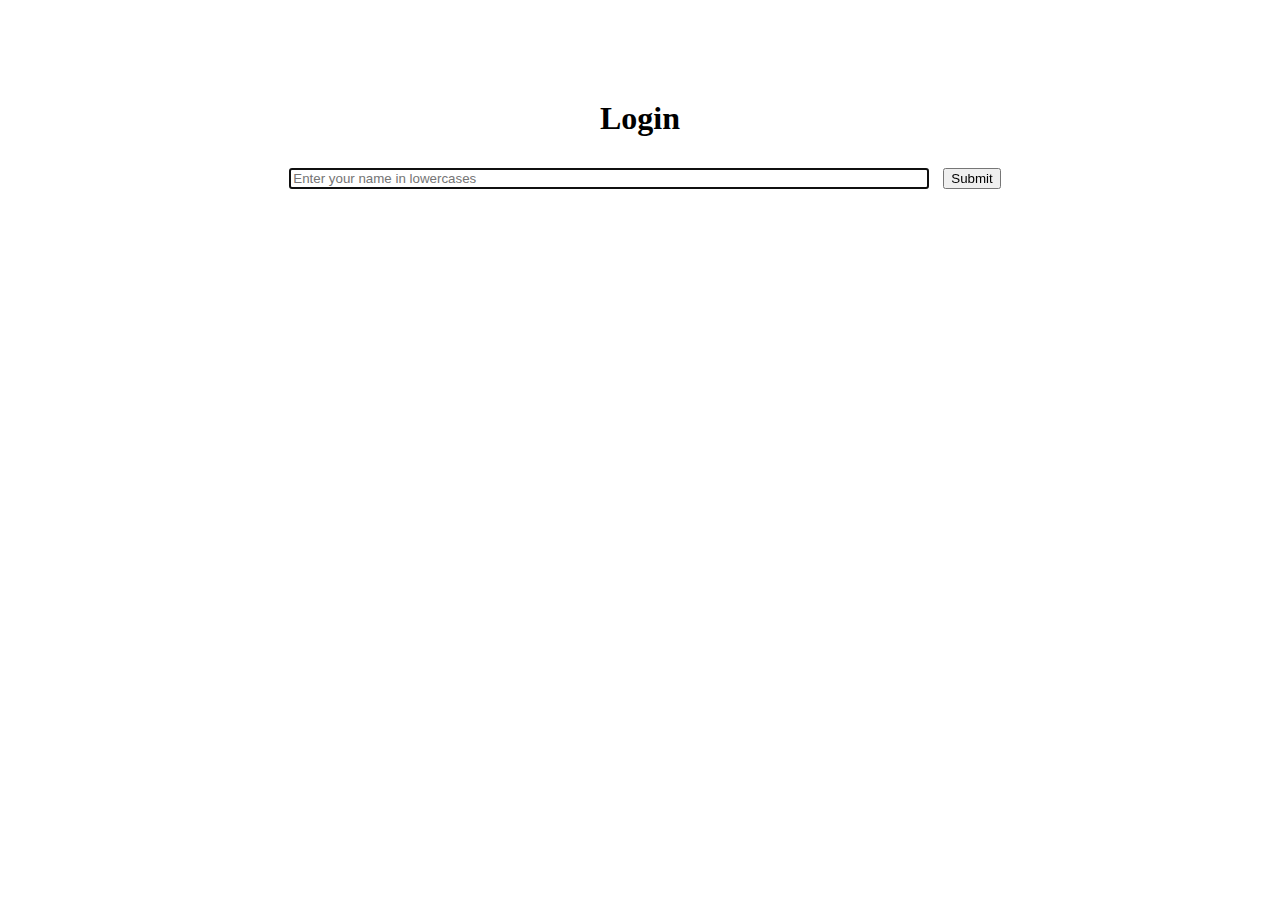
<file: index.html>
<!DOCTYPE html>
<html>
<head>
    <title>Login</title>
    <link rel="stylesheet" href="index.css">
    <style>
    </style>
</head>
<body>
    <div class="container">
        <div class="row" style="text-align:center;">
            <h1 style="margin-top: 100px;">Login</h1>
        </div>
        <div style="width:100%; text-align: center;">
            <input type="text" id="name" placeholder="Enter your name in lowercases" onsubmit=enterPage() autofocus style="width: 50%; margin: 10px;">
            <button id="submit" onclick="enterPage()">Submit</button>
        </div>
        <script>
            var nameInput = document.getElementById("name");
            nameInput.addEventListener("keypress", function(event) {
                if (event.key === "Enter") {
                    event.preventDefault();
                    document.getElementById("submit").click();
                }
            }); 
            function enterPage() {
                var input = document.getElementById("name").value;
                if (encryptedName() == "mh[r" || encryptedName() == "\\ms^g") {
                    window.location.href = input + ".html";
                } else {
                    alert("Sorry " + input + ", you are not authorized to enter this page.");
                    nameInput.value = "";
                }
            }
            var encryptedName = function() {
                var input = document.getElementById("name").value;
                var encrypted = "";
                for (var i = 0; i < input.length; i++) {
                    encrypted += String.fromCharCode(input.charCodeAt(i) - 7);
                }
                return encrypted;
            }
        </script>
    </div>
</body>
</file>
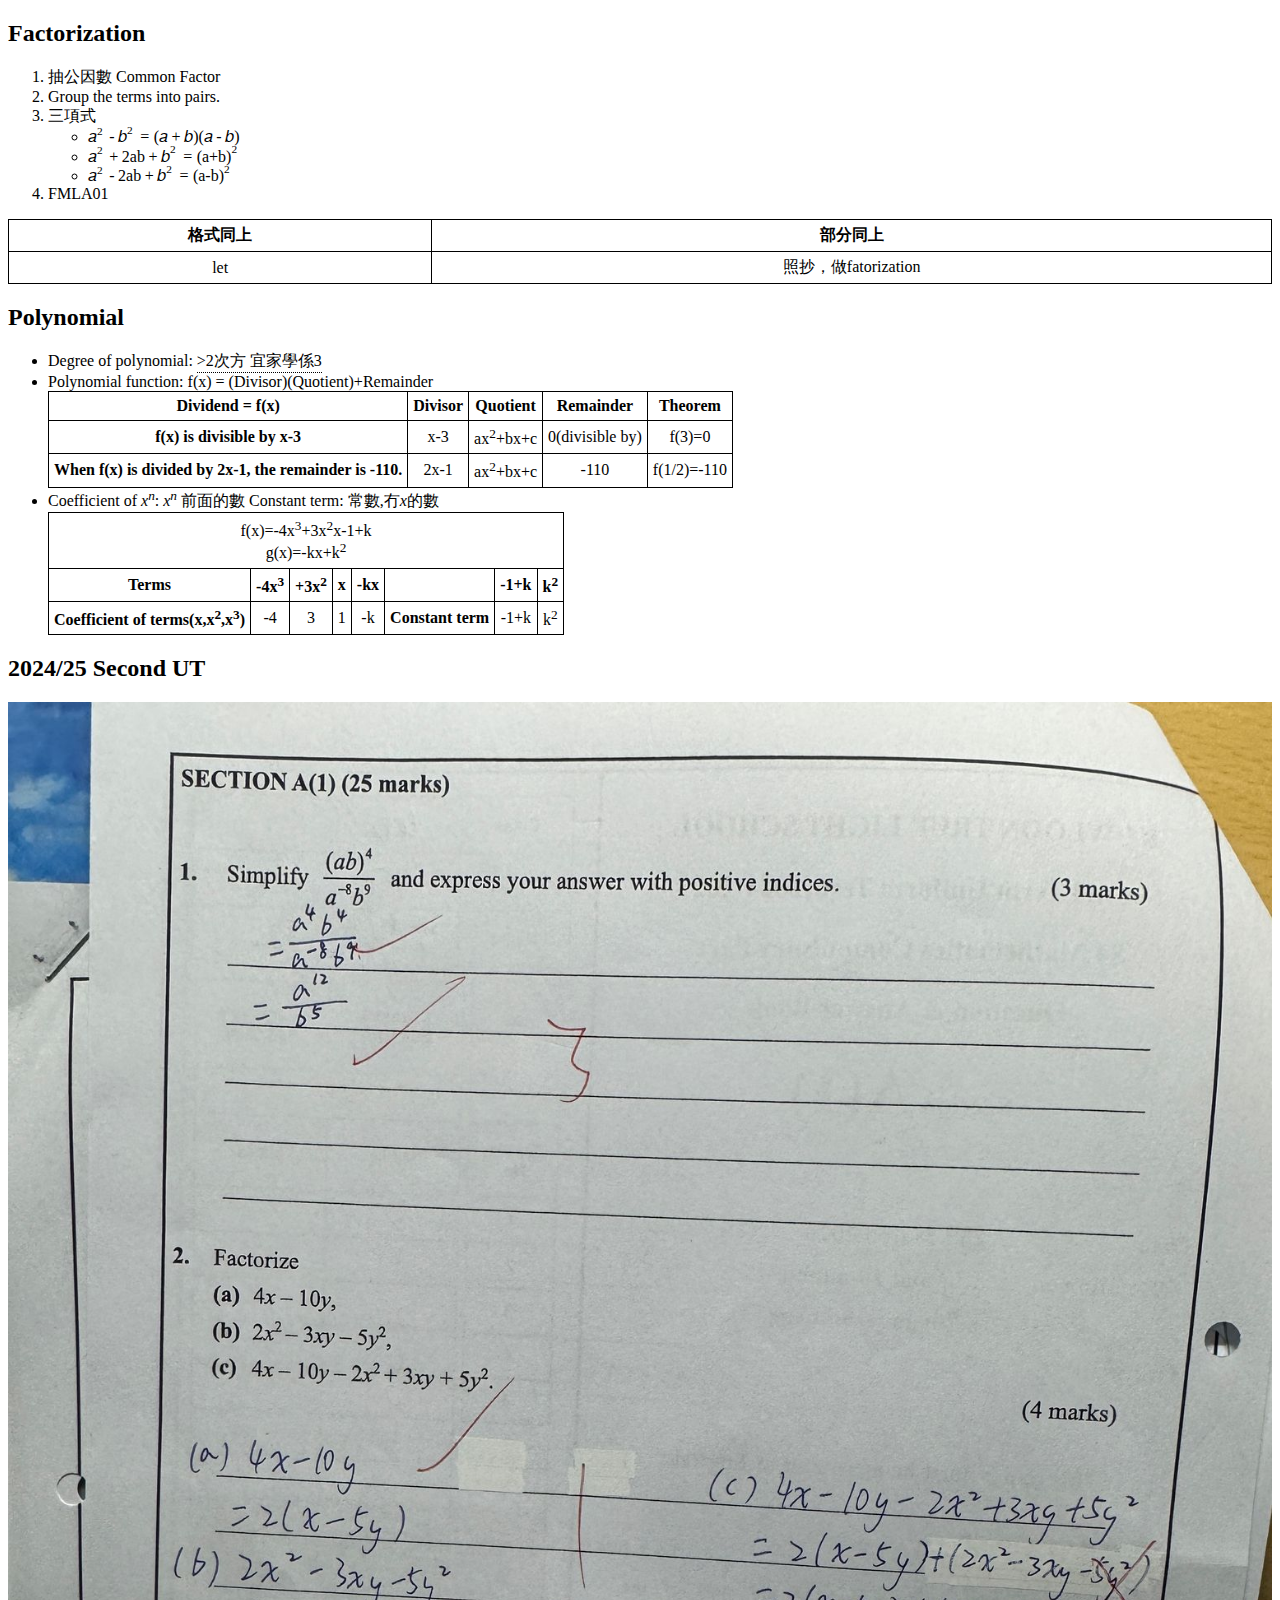
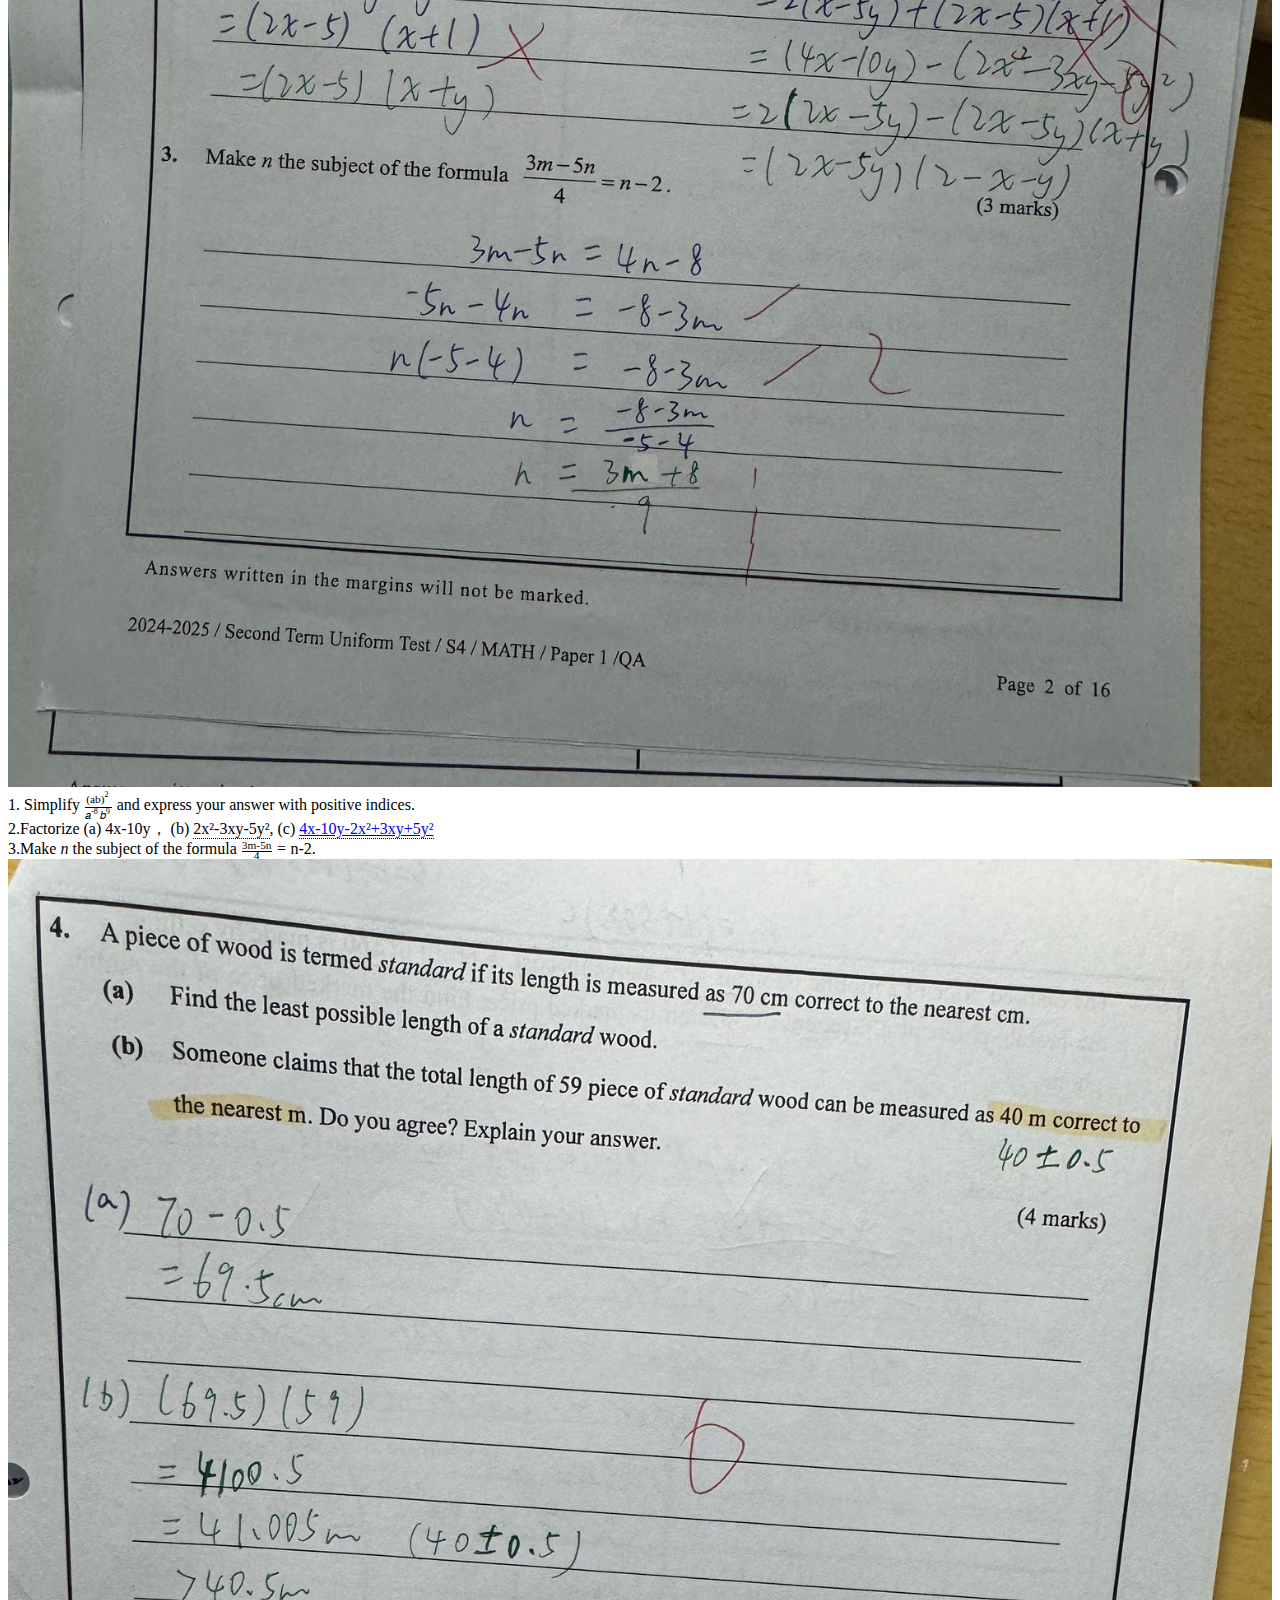
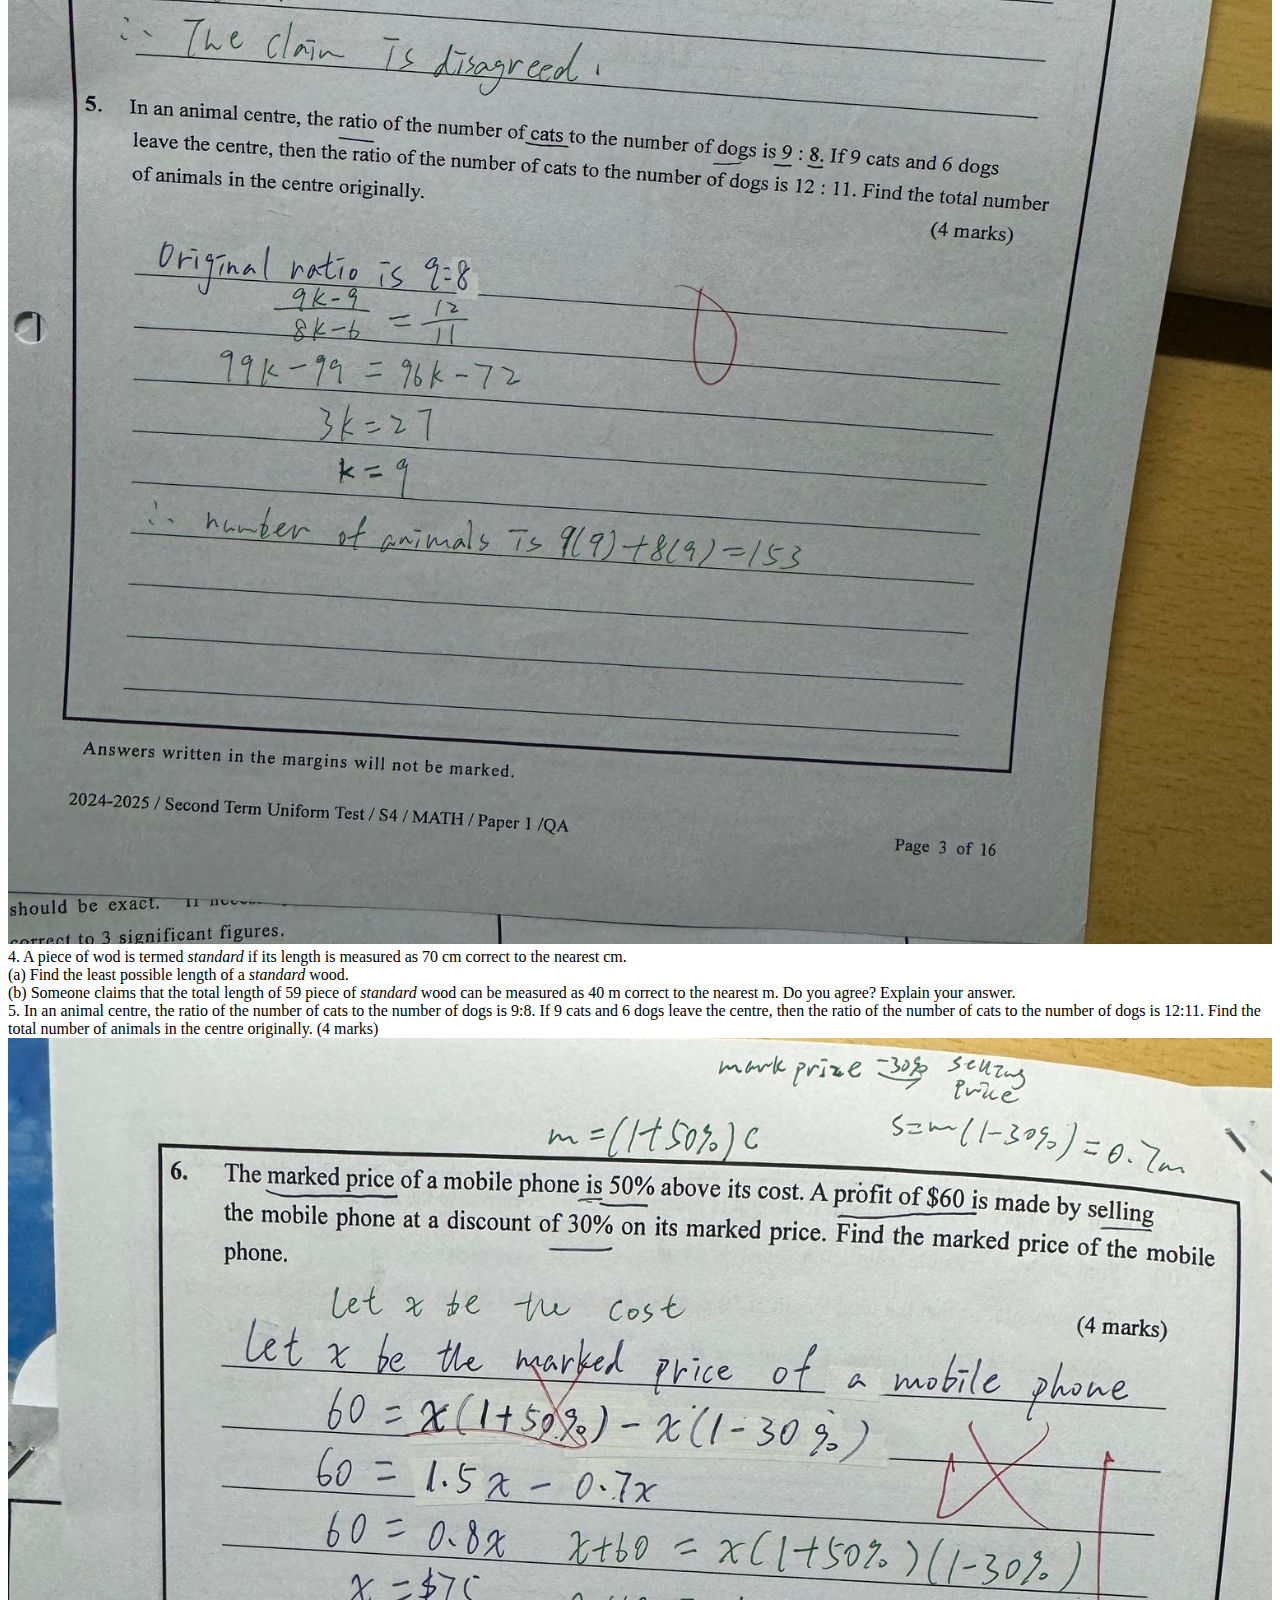
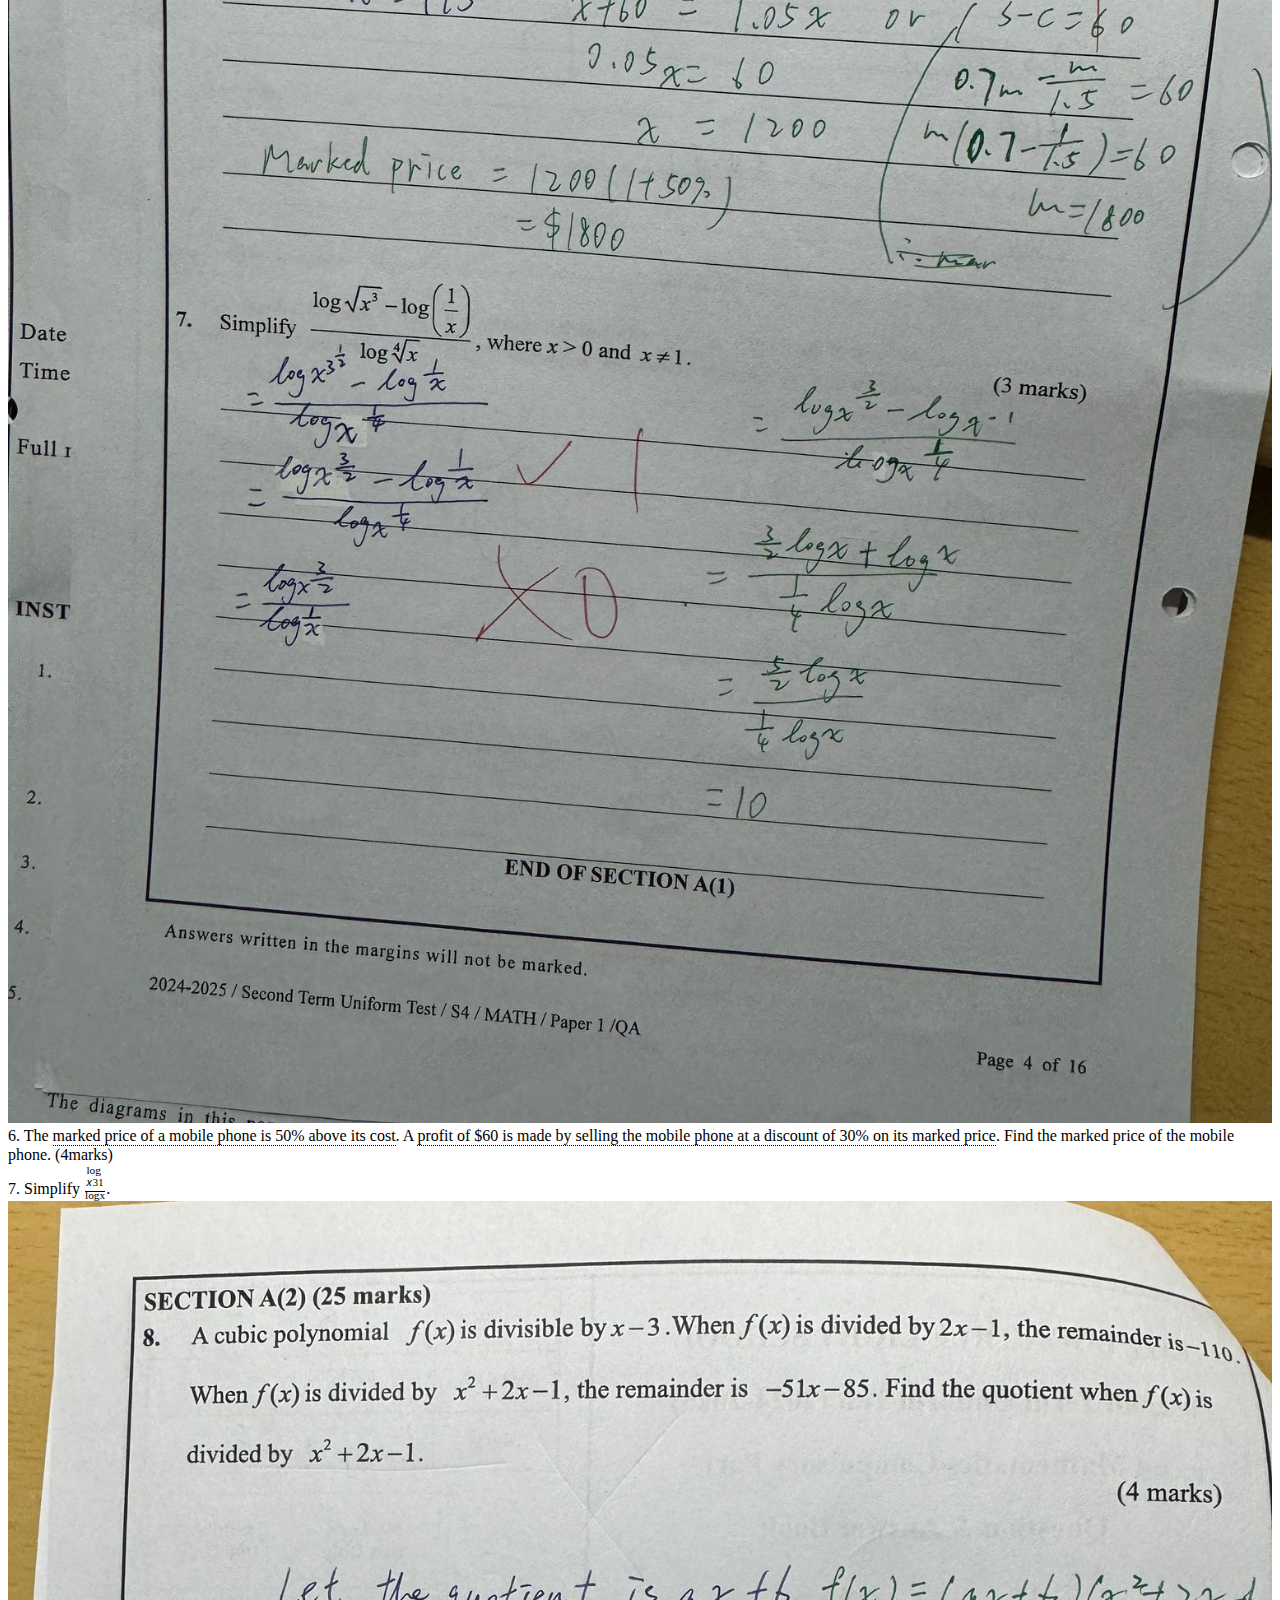
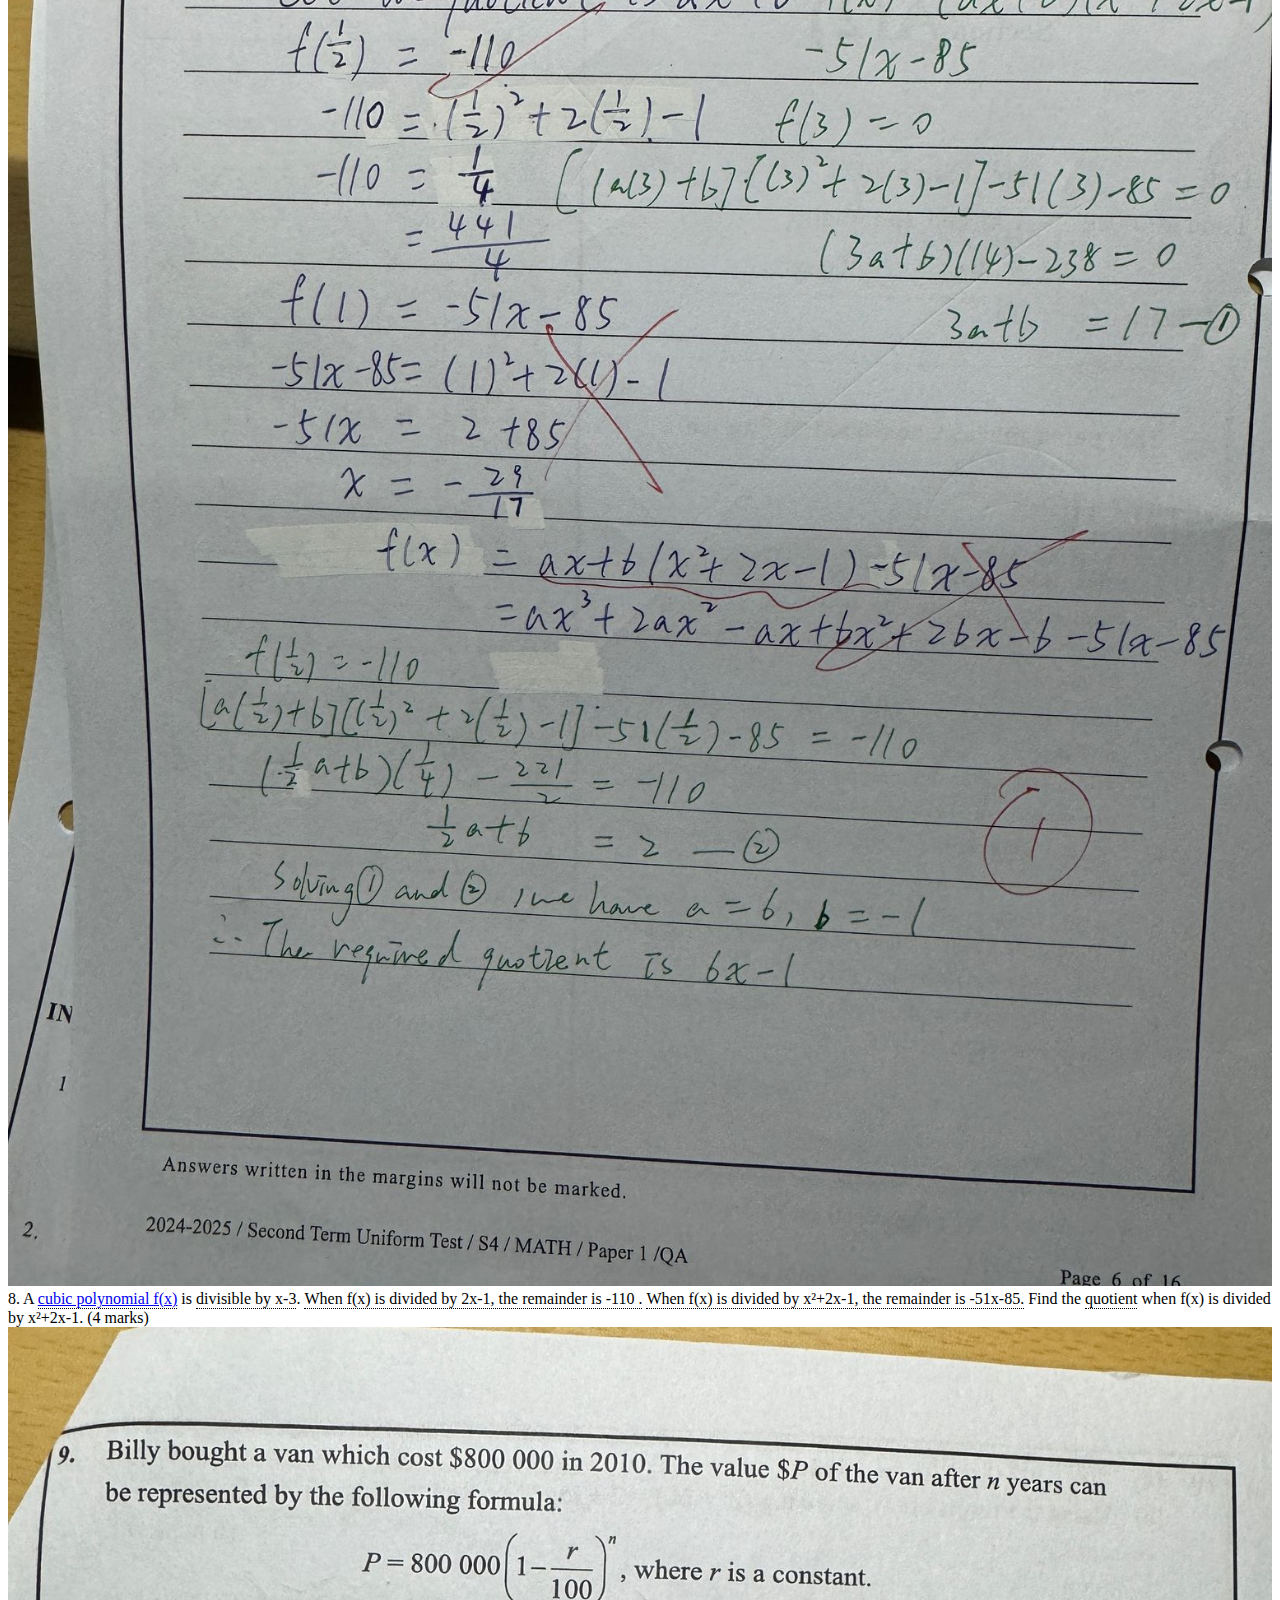
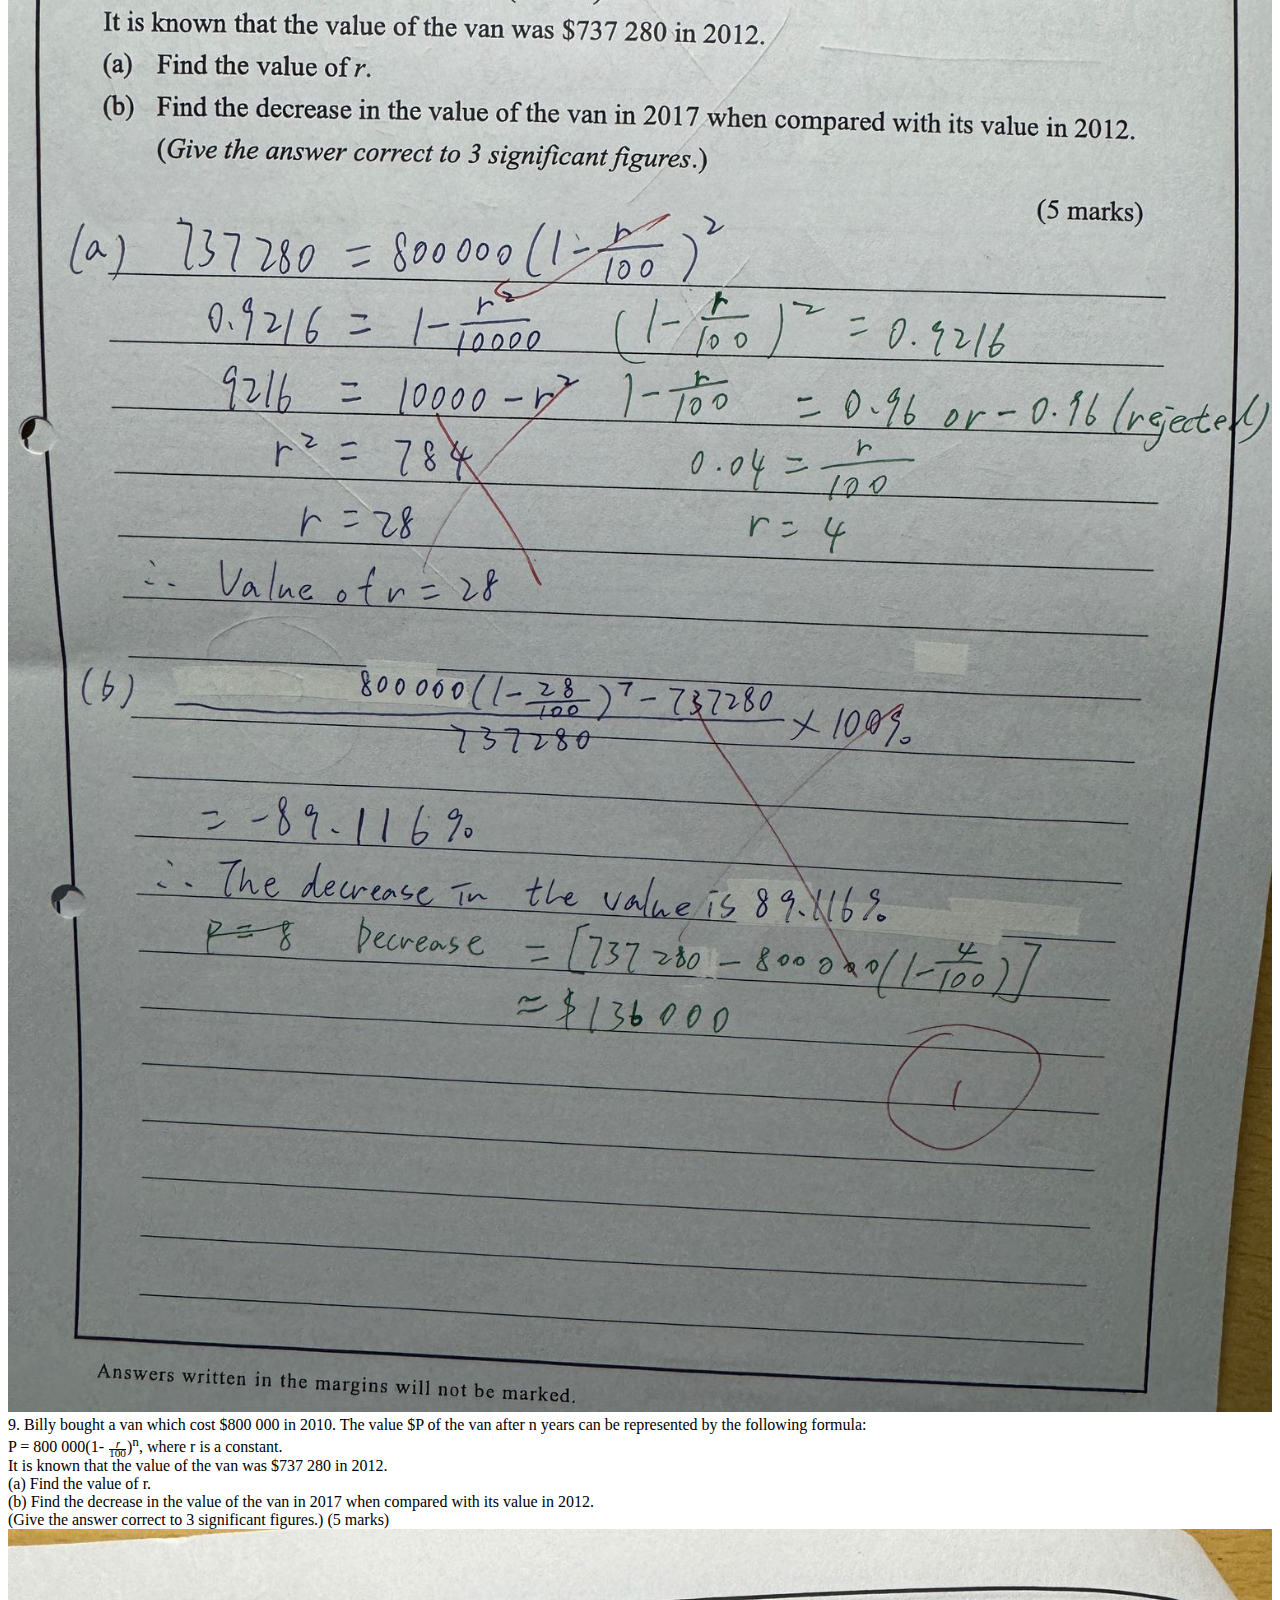
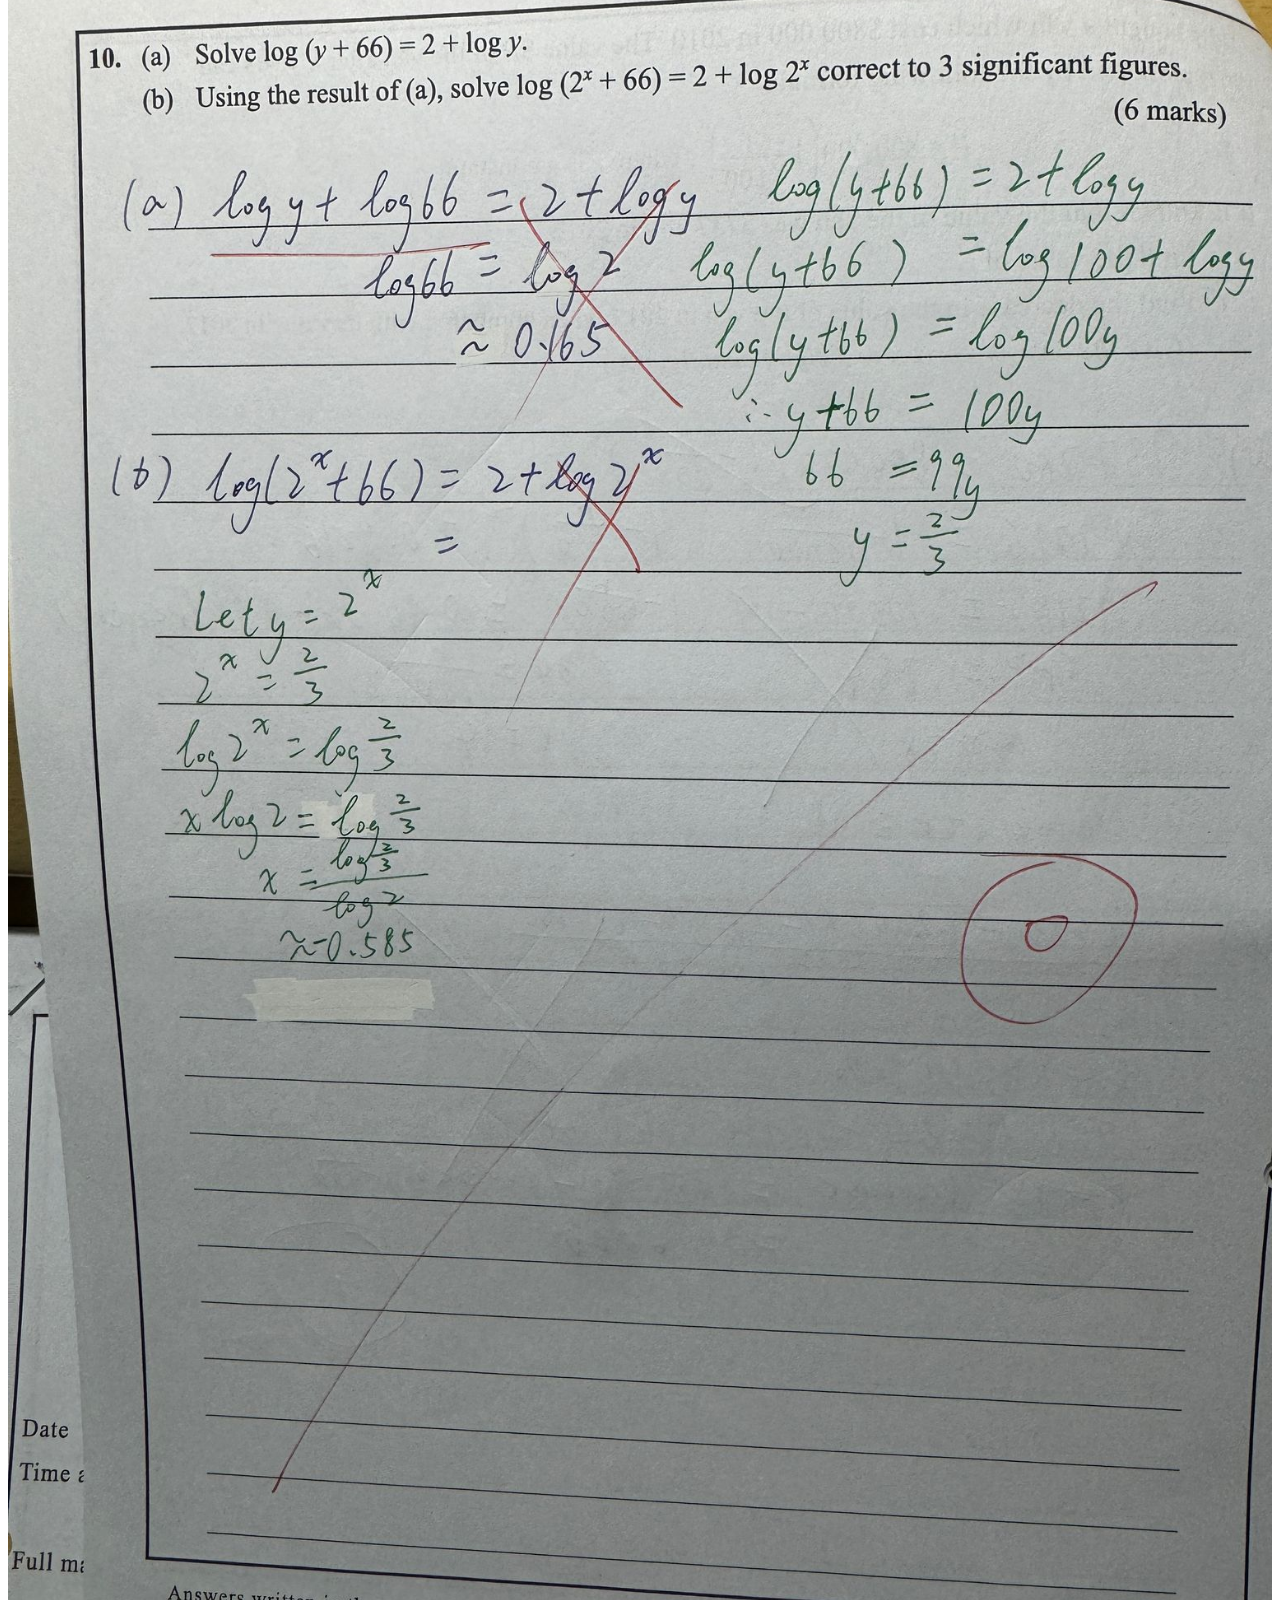
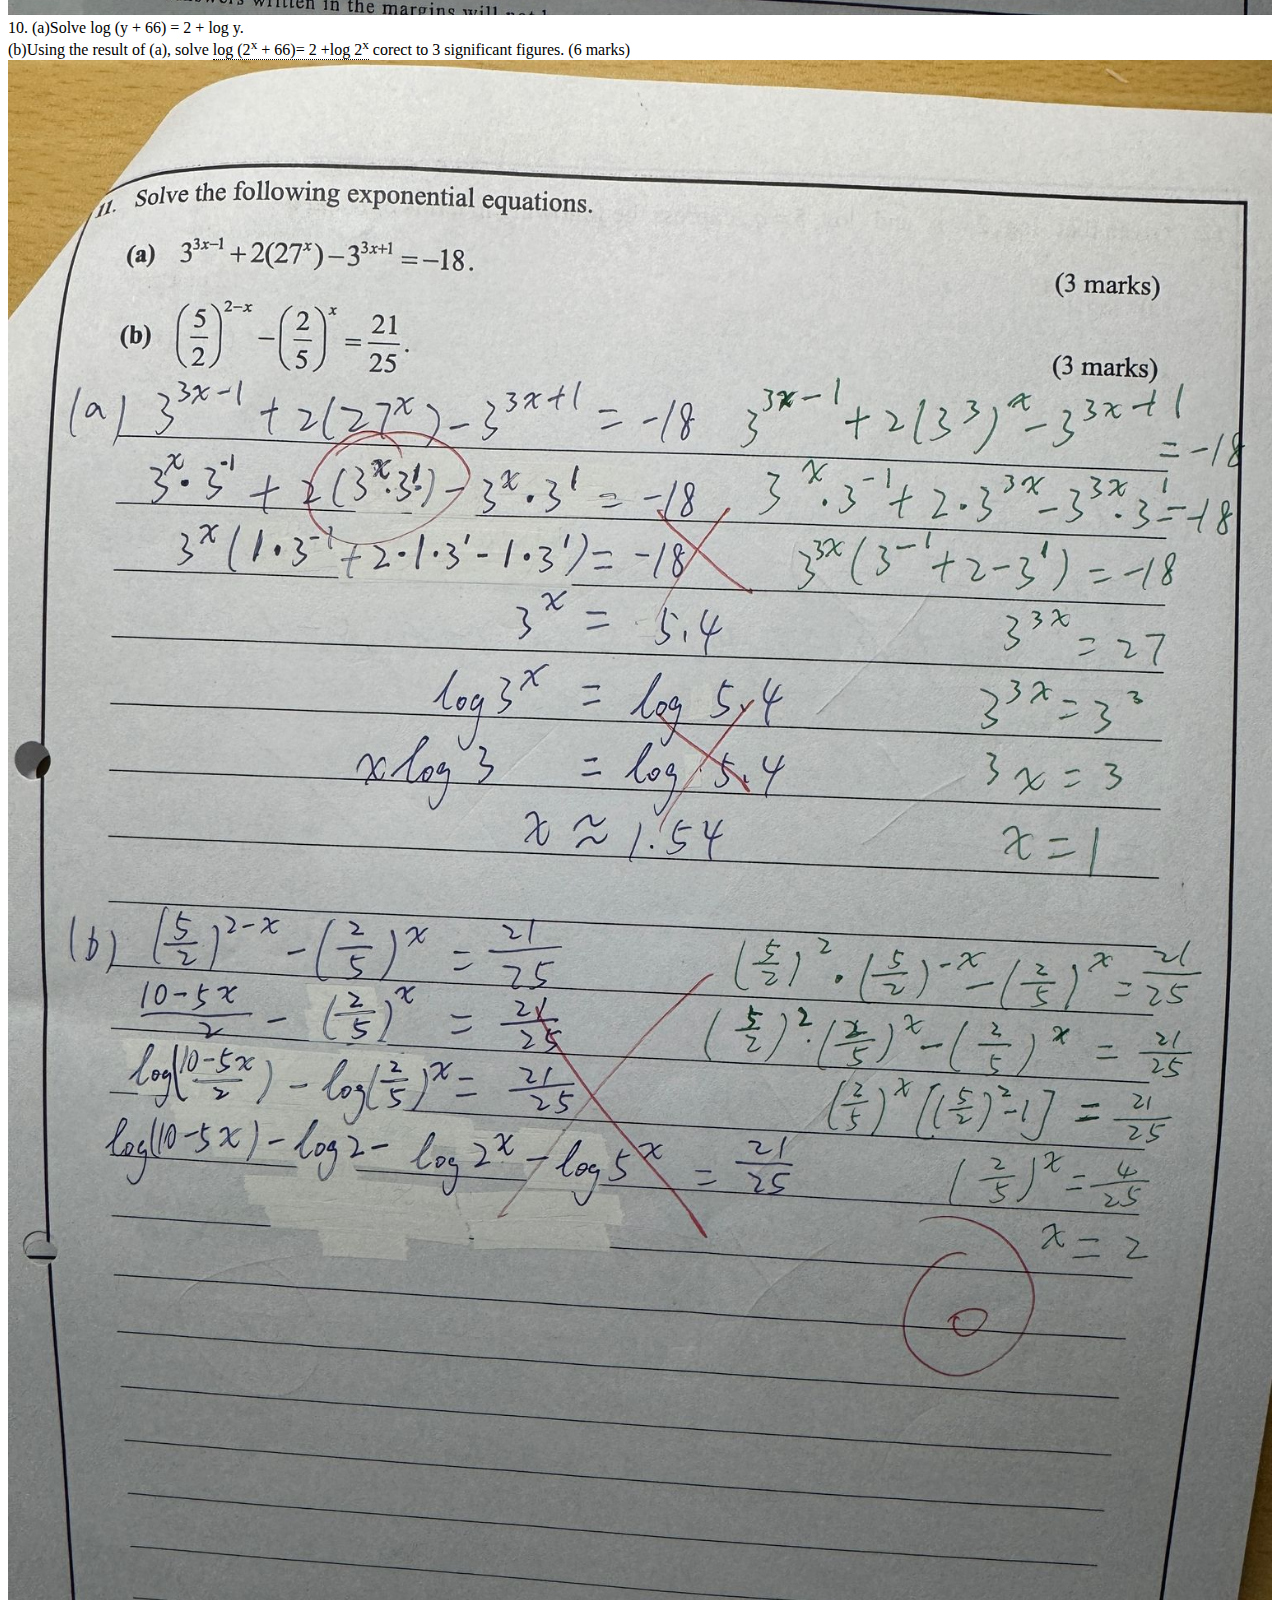
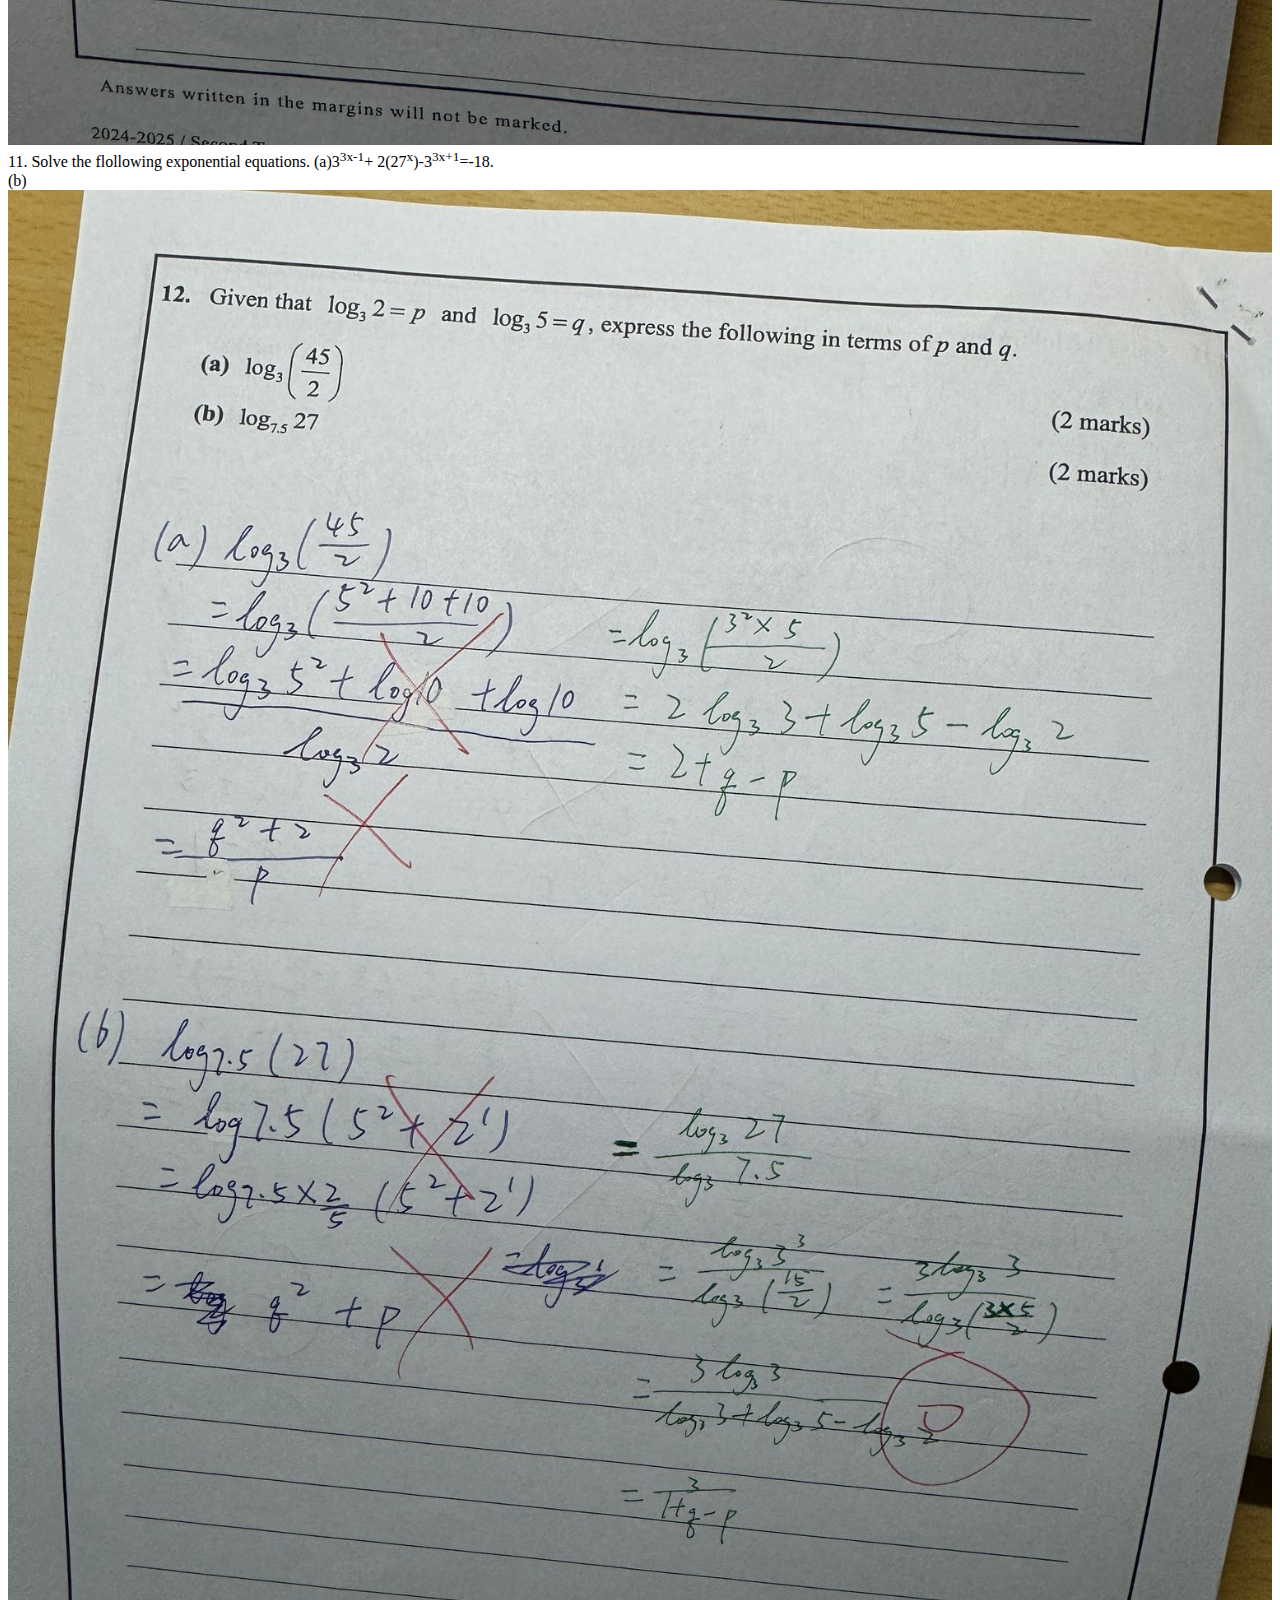
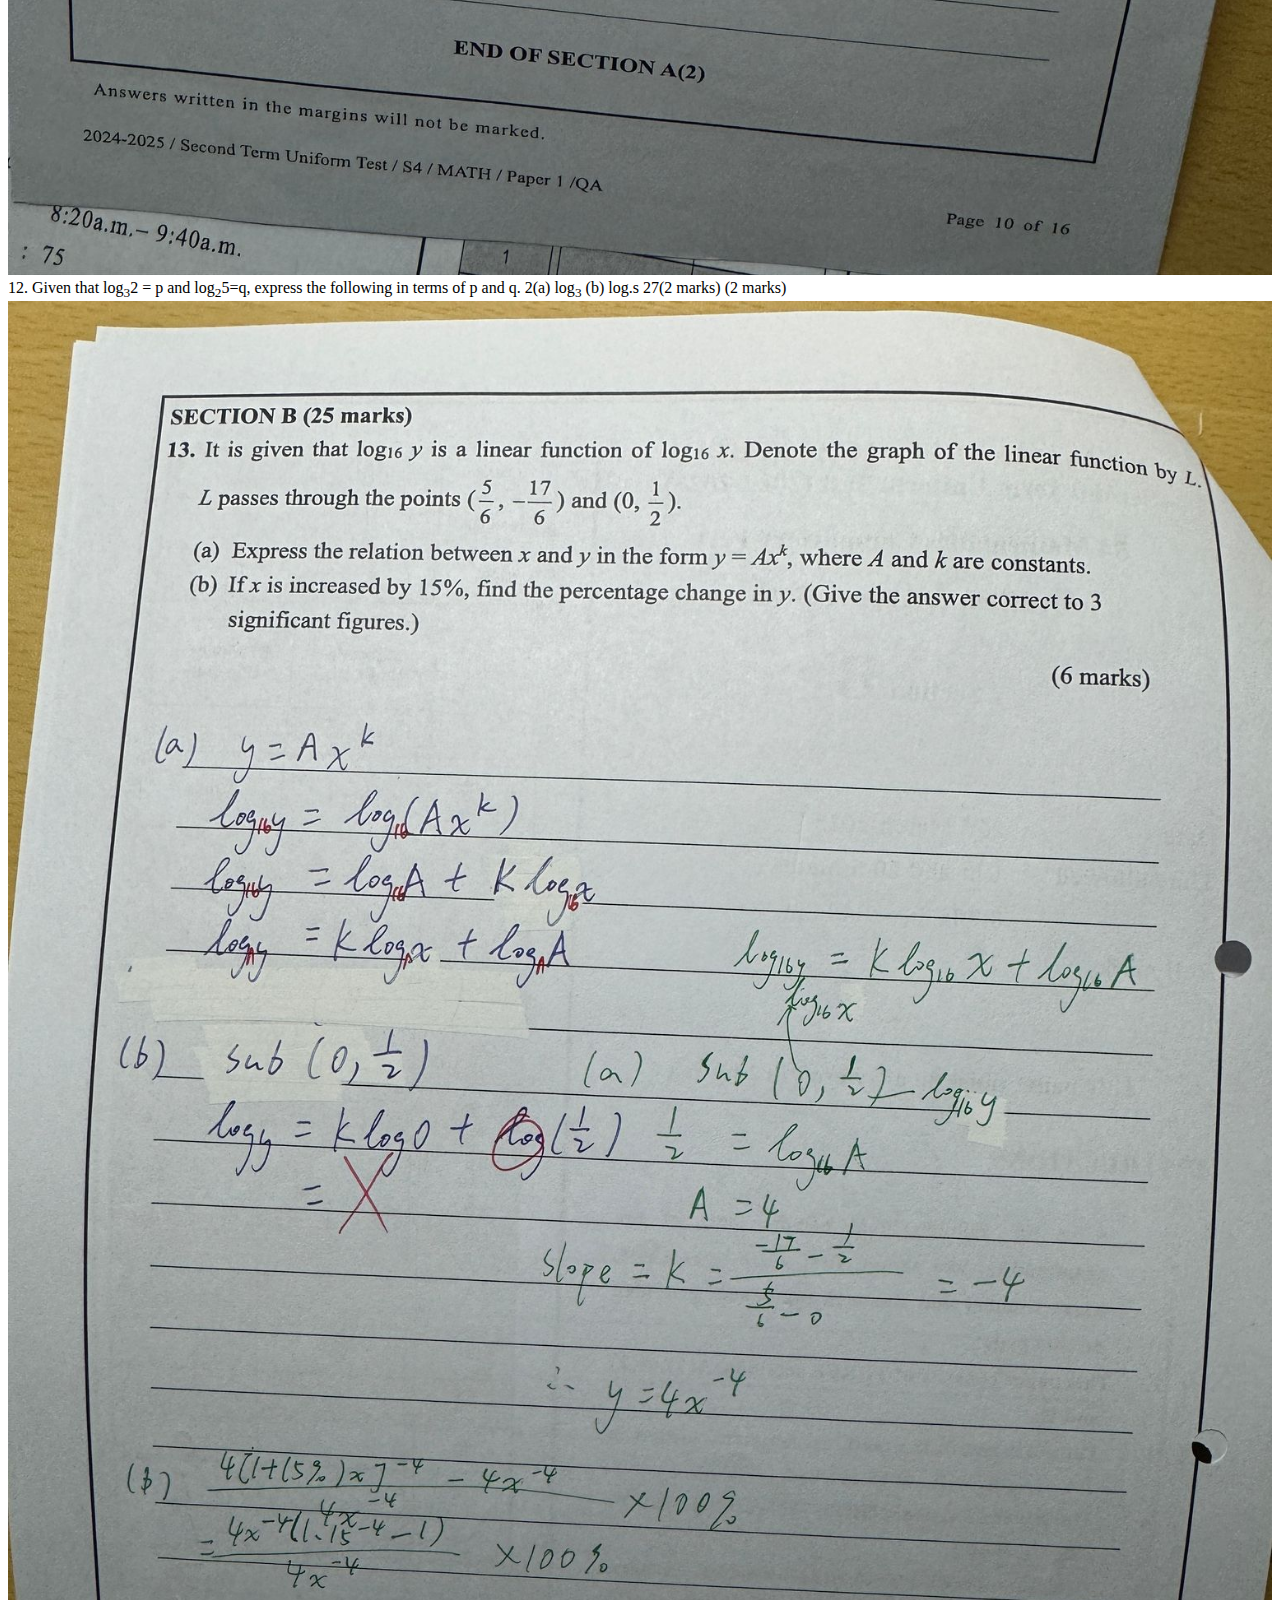
<file: fanny.html>
<!DOCTYPE html>
<html>
<head>
<link rel="stylesheet" href="index.css">
<style>
    /* Tooltip container */
    .tooltip {
        position: relative;
        display: inline-block;
        border-bottom: 1px dotted black; /* If you want dots under the hoverable text */
    }

    /* Tooltip text */
    .tooltip .tooltiptext {
        visibility: hidden;
        width: 120px;
        background-color: black;
        color: white;
        text-align: center;
        border-radius: 6px;
        padding: 5px 10px;
        position: absolute;
        z-index: 1;
        top: 150%;
        left: 50%;
        margin-left: -60px;
        font-size: small;
    }

    .tooltip .tooltiptext::after {
        content: "";
        position: absolute;
        bottom: 100%;
        left: 50%;
        margin-left: -5px;
        border-width: 5px;
        border-style: solid;
        border-color: transparent transparent black transparent;
    }

    /* Show the tooltip text when you mouse over the tooltip container */
    .tooltip:hover .tooltiptext {
        visibility: visible;
    }    

    tr {
        text-align: center;
    }

    href {
        text-decoration: none;
        color: black;
    }

    table, th, td {
        border: 1px solid black;
        border-collapse: collapse;
        padding: 5px;
    }
</style>
</head>
<body>
    <div class="keypoints">
        <div id="factorization">
            <h2>Factorization</h2>
            <ol>
                <li>抽公因數 Common Factor</li>
                <li>Group the terms into pairs.</li>
                <li>三項式
                    <ul>
                        <li>
                            <math display="inline">
                                <mrow>
                                    <msup>
                                        <mi>a</mi>
                                        <mn>2</mn>
                                    </msup>
                                    <mo>-</mo>
                                    <msup>
                                        <mi>b</mi>
                                        <mn>2</mn>
                                    </msup>
                                    <mo>=</mo>
                                    <mrow>
                                        <mo>(</mo>
                                        <mi>a</mi>
                                        <mo>+</mo>
                                        <mi>b</mi>
                                        <mo>)</mo>
                                        <mo>(</mo>
                                        <mi>a</mi>
                                        <mo>-</mo>
                                        <mi>b</mi>
                                        <mo>)</mo>
                                    </mrow>
                                </mrow>
                            </math>
                        </li>
                        <li>
                            <math display="inline">
                                <mrow>
                                    <msup>
                                        <mi>a</mi>
                                        <mn>2</mn>
                                    </msup>
                                    <mo>+</mo>
                                    <mi>2ab</mi>
                                    <mo>+</mo>
                                    <msup>
                                        <mi>b</mi>
                                        <mn>2</mn>
                                    </msup>
                                </mrow>
                                <mo>=</mo>
                                <mrow>
                                    <msup>
                                        <mi>(a+b)</mi>
                                        <mn>2</mn>
                                    </msup>
                                </mrow>
                            </math>
                        </li>
                        <li>
                            <math display="inline">
                                <mrow>
                                    <msup>
                                        <mi>a</mi>
                                        <mn>2</mn>
                                    </msup>
                                    <mo>-</mo>
                                    <mi>2ab</mi>
                                    <mo>+</mo>
                                    <msup>
                                        <mi>b</mi>
                                        <mn>2</mn>
                                    </msup>
                                </mrow>
                                <mo>=</mo>
                                <mrow>
                                    <msup>
                                        <mi>(a-b)</mi>
                                        <mn>2</mn>
                                    </msup>
                                </mrow>
                            </math>
                        </li>
                    </ul>
                </li>
                <li>FMLA01</li>
            </ol>
            <table width="100%">
                <tr>
                    <th id="factorization_format">格式同上</th>
                    <th id="factorization_partial">部分同上</th>
                </tr>
                <tr>
                    <td>
                        let
                    </td>
                    <td>
                        照抄，做fatorization
                    </td>
                </tr>
            </table>
        </div>
        <div id="polynomial">
            <h2>Polynomial</h2>
            <ul>
                <li>Degree of polynomial: <div class="tooltip"> >2次方 宜家學係3
                    <div class="tooltiptext">
                        1 Linear Equation<br>
                        2 Quadratic Equation<br>
                    </div></div>
                </li>
                <li>Polynomial function: f(x) = (Divisor)(Quotient)+Remainder
                    <table>
                        <tr>
                            <th>Dividend = f(x)</th>
                            <th>Divisor</th>
                            <th>Quotient</th>
                            <th>Remainder</th>
                            <th>Theorem</th>
                        </tr>
                        <tr>
                            <th>f(x) is divisible by x-3</th>
                            <td>x-3</td>
                            <td>ax<sup>2</sup>+bx+c</td>
                            <td>0(divisible by)</td>
                            <td>f(3)=0</td>
                        </tr>
                        <tr>
                            <th>When f(x) is divided by 2x-1, the remainder is -110.</th>
                            <td>2x-1</td>
                            <td>ax<sup>2</sup>+bx+c</td>
                            <td>-110</td>
                            <td>f(1/2)=-110</td>
                        </tr>
                    </table>
                </li>
                <li>Coefficient of <i>x<sup>n</sup></i>:  <i>x<sup>n</sup></i> 前面的數  Constant term: 常數,冇<i>x</i>的數
                    <table>
                        <tr>
                            <td colspan="9"> 
                                f(x)=-4x<sup>3</sup>+3x<sup>2</sup>x-1+k
                                <br>
                                g(x)=-kx+k<sup>2</sup>
                            </td>
                        </tr>
                        <tr>
                            <th>Terms</th>
                            <th>-4x<sup>3</sup></th>
                            <th>+3x<sup>2</sup></th>
                            <th>x</th>
                            <th>-kx</th>
                            <th></th>
                            <th>-1+k</th>
                            <th>k<sup>2</sup></th>
                        </tr>
                        <tr>
                            <th>Coefficient of terms(x,x<sup>2</sup>,x<sup>3</sup>)</th>
                            <td>-4</td>
                            <td>3</td>
                            <td>1</td>
                            <td>-k</td>
                            <th>Constant term</th>
                            <td>-1+k</td>
                            <td>k<sup>2</sup></td>
                        </tr>
                    </table>
                </li>
            </ul>
    </div>
    <div class="questions">
        <h2>2024/25 Second UT</h2>
        <img src="1-3.jpg" alt="2024/25 Second UT Q1-3" width="100%">
        <div class="questionItem" id="25ut2q1">
            1. Simplify
            <math display="inline">
                <mrow>
                    <mfrac linethickness="1">
                        <mrow>
                            <msup>
                            <mi>(ab)</mi>
                            <mn>2</mn></msup>
                        </mrow>
                        <mrow>
                            <msup>
                                <mi>a</mi>
                                <mn>-8</mn>
                            </msup>
                            <msup>
                                <mi>b</mi>
                                <mn>9</mn>
                            </msup>
                        </mrow>
                    </mfrac>
                </mrow>
            </math>
            and express your answer with positive indices.
        </div>
        <div class="questionItem" id="25ut2q2">
            2.Factorize
            (a) 4x-10y，
            (b) <a class="tooltip">2x²-3xy-5y²<div class="tooltiptext">FMLA01</div></a>,
            (c) <a class="tooltip" href="#factorization_partial">4x-10y-2x²+3xy+5y²<div class="tooltiptext">部分一樣</div></a>
        </div>
        <div class="questionItem" id="25ut2q3">
            3.Make <i>n</i> the subject of the formula <math display="inline">
                <mrow>
                    <mfrac linethickness="1"><mrow><mi>3m-5n</mi></mrow><mrow><mi>4</mi></mrow></mfrac><mo>=</mo><mi>n-2</mi>
                </mrow>
            </math>.
        </div>
        <img src="4-5.jpg" alt="2024/25 Second UT Q4-5" width="100%">
        <div class="questionItem" id="25ut2q4">
            4. A piece of wod is termed <i>standard</i> if its length is measured as 70 cm correct to the nearest cm.
            <br>(a) Find the least possible length of a <i>standard</i> wood.
            <br>(b) Someone claims that the total length of 59 piece of <i>standard</i> wood can be measured as 40 m correct to the nearest m. Do you agree? Explain your answer.
        </div>
        <div class="questionItem" id="25ut2q5">
            5. In an animal centre, the ratio of the number of cats to the number of dogs is 9:8. If 9 cats and 6 dogs leave the centre, then the ratio of the number of cats to the number of dogs is 12:11. Find the total number of animals in the centre originally. (4 marks)
        </div>
        <img src="6-7.jpg" alt="2024/25 Second UT Q6-7" width="100%">
        <div class="questionItem" id="25ut2q6">
           6. The <div class="tooltip">marked price of a mobile phone is 50% above its cost <div class="tooltiptext">m=(1+50%)c</div></div>. 
           A <div class="tooltip">profit of $60 is made by selling the mobile phone at a discount of 30% on its marked price <div class="tooltiptext">60=s-c<br>s=(1-30%)m<br>60=(1-30%)m-c</div></div>. 
           Find the marked price of the mobile phone. (4marks)
        </div>
        <div class="questionItem" id="25ut2q7">
            7. Simplify <math display="inline">
                <mrow>
                    <mfrac linethickness="1">
                        <mrow>
                            <mi>log<mroot><msup><mi>x</mi><mn>3</mn></msup><mn>1</mn></mroot></mi>
                        </mrow>
                        <mrow>
                            <mi>logx</mi>
                        </mrow>
                    </mfrac>
                </mrow>
            </math>.
        </div>
        <img src="8.jpg" alt="2024/25 Second UT Q8" width="100%">
        <div class="questionItem" id="25ut2q8">
            8. A <a class="tooltip" href="#polynomial">cubic polynomial f(x)</a> is <div class="tooltip">divisible by x-3 <div class="tooltiptext">f(3)=0</div></div>. 
            <div class="tooltip">When f(x) is divided by 2x-1, the remainder is -110 <div class="tooltiptext">f(<math display="inline"><mfrac><mrow><mi>1</mi></mrow><mrow><mi>2</mi></mrow></mfrac></math>)= -110</div>.</div>
            <div class="tooltip">When f(x) is divided by x²+2x-1, the remainder is -51x-85.<div class="tooltiptext">f(x)=(x²+2x-1)(ax+b)-51x-85</div></div> Find the <div class="tooltip">quotient <div class="tooltiptext">(ax+b)</div></div> when f(x) is divided by x²+2x-1.
            (4 marks)
        </div>
        <img src="9.jpg" alt="2024/25 Second UT Q9" width="100%">
        <div class="questionItem" id="25ut2q9">
            9. Billy bought a van which cost $800 000 in 2010. The value $P of the van after n years can be represented by the following formula:
            <br>
            P = 800 000(1- <math display="inline"><mfrac><mi>r</mi><mn>100</mn></mfrac></math>)<sup>n</sup>, where r is a constant.
            <br>
            It is known that the value of the van was $737 280 in 2012.
            <br>
            (a) Find the value of r.
            <br>
            (b) Find the decrease in the value of the van in 2017 when compared with its value in 2012.
            <br>
            (Give the answer correct to 3 significant figures.)
            (5 marks)
        </div>
        <img src="10.jpg" alt="2024/25 Second UT Q10" width="100%">
        <div class="questionItem" id="25ut2q10">
            10. (a)Solve log (y + 66) = 2 + log y.
            <br>
            (b)Using the result of (a), solve <div class="tooltip">log (2<sup>x</sup> + 66)= 2 +log 2<sup>x</sup> <div class="tooltiptext">格式一樣</div></div> corect to 3 significant figures.
            (6 marks)
        </div>
        <img src="11.jpg" alt="2024/25 Second UT Q11" width="100%">
        <div class="questionItem" id="25ut2q11">
            11.  Solve the flollowing exponential equations.
            (a)3<sup>3x-1</sup>+ 2(27<sup>x</sup>)-3<sup>3x+1</sup>=-18.
            <br>
            (b)
        </div>
        <img src="12.jpg" alt="2024/25 Second UT Q12" width="100%">
        <div class="questionItem" id="25ut2q12">
            12. Given that log<sub>3</sub>2 = p and log<sub>2</sub>5=q, express the following in terms of p and q.
            2(a) log<sub>3</sub>
            (b)  log.s 27(2 marks)
            (2 marks)
        </div>
        <img src="13.jpg" alt="2024/25 Second UT Q13" width="100%">
        <div class="questionItem" id="25ut2q13">
            13. A bag contains 5 red balls, 4 blue balls and 3 green balls. If a ball is drawn at random from the bag, find the probability that it is:
            <br>(a) a red ball,
            <br>(b) not a blue ball,
            <br>(c) a green ball or a blue ball.
        </div>
        <img src="14.jpg" alt="2024/25 Second UT Q14" width="100%">
        <div class="questionItem" id="25ut2q14">
            14. A bag contains 5 red balls, 4 blue balls and 3 green balls. If a ball is drawn at random from the bag, find the probability that it is:
            <br>(a) a red ball,
            <br>(b) not a blue ball,
            <br>(c) a green ball or a blue ball.
        </div>
        <img src="15.jpg" alt="2024/25 Second UT Q15" width="100%">
        <div class="questionItem" id="25ut2q15">
            15. A bag contains 5 red balls, 4 blue balls and 3 green balls. If a ball is drawn at random from the bag, find the probability that it is:
            <br>(a) a red ball,
            <br>(b) not a blue ball,
            <br>(c) a green ball or a blue ball.
        </div>
        <img src="16.jpg" alt="2024/25 Second UT Q16" width="100%">
        <div class="questionItem" id="25ut2q16">
            16. A bag contains 5 red balls, 4 blue balls and 3 green balls. If a ball is drawn at random from the bag, find the probability that it is:
            <br>(a) a red ball,
            <br>(b) not a blue ball,
            <br>(c) a green ball or a blue ball.
        </div>
   </div>
</body>
</html>
</file>
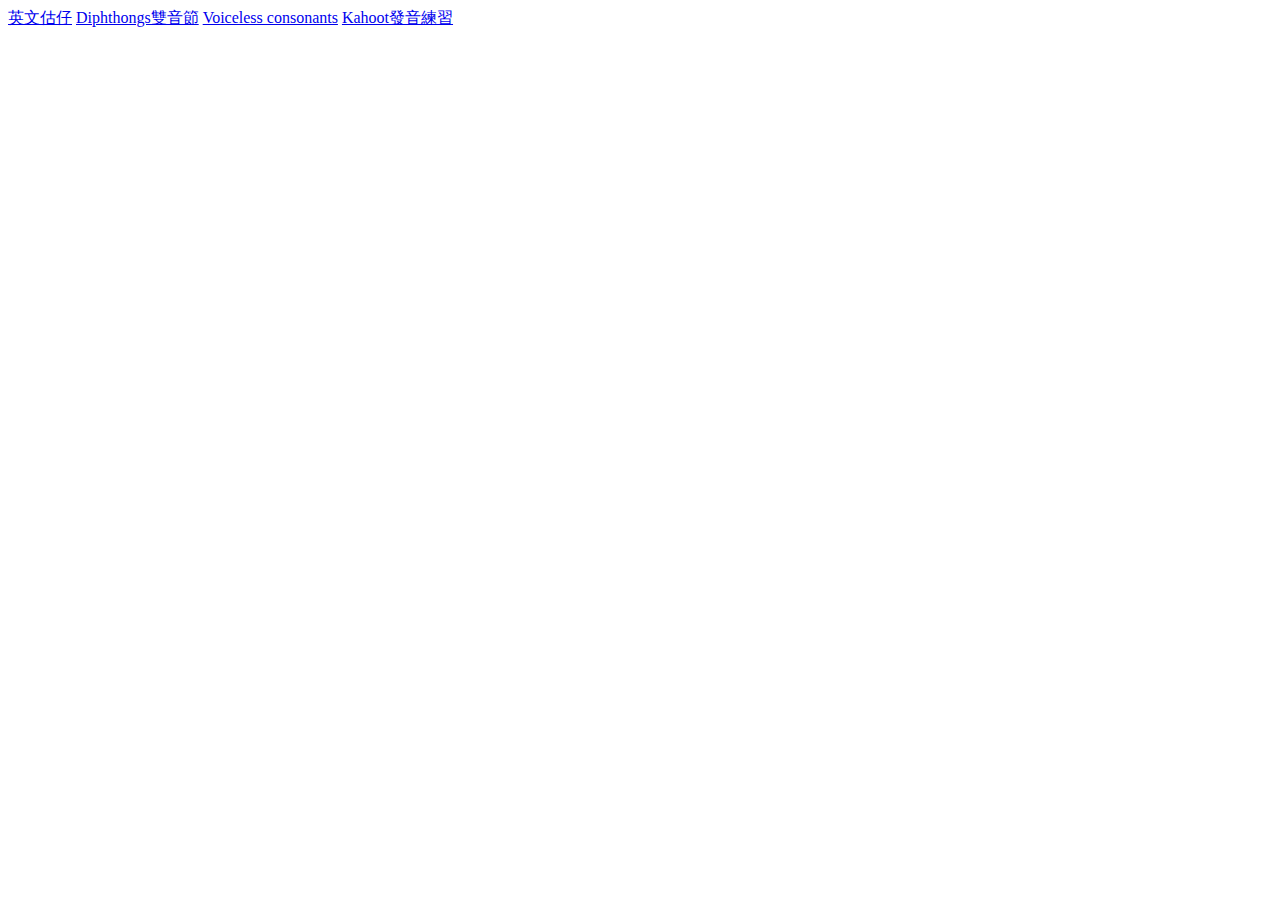
<file: toby.html>
<!DOCTYPE html>
<html>
<head>
<link rel="stylesheet" href="index.css">
<style>
</style>
</head>
<body>
    <a href="https://learnenglishkids.britishcouncil.org/listen-watch/short-stories">英文估仔</a>
    <a href="https://www.bbc.co.uk/learningenglish/english/features/pronunciation-diphthongs/">Diphthongs雙音節</a>
    <a href="https://www.bbc.co.uk/learningenglish/english/features/pronunciation-voiceless-consonants/">Voiceless consonants</a>
    <a href="https://kahoot.it/challenge/01645110?challenge-id=fa7b7e07-7796-4483-a6fe-983dd0ac67e2_1741461645487">Kahoot發音練習</a>
</body>
</html>
</file>
<file: index.css>

</file>
